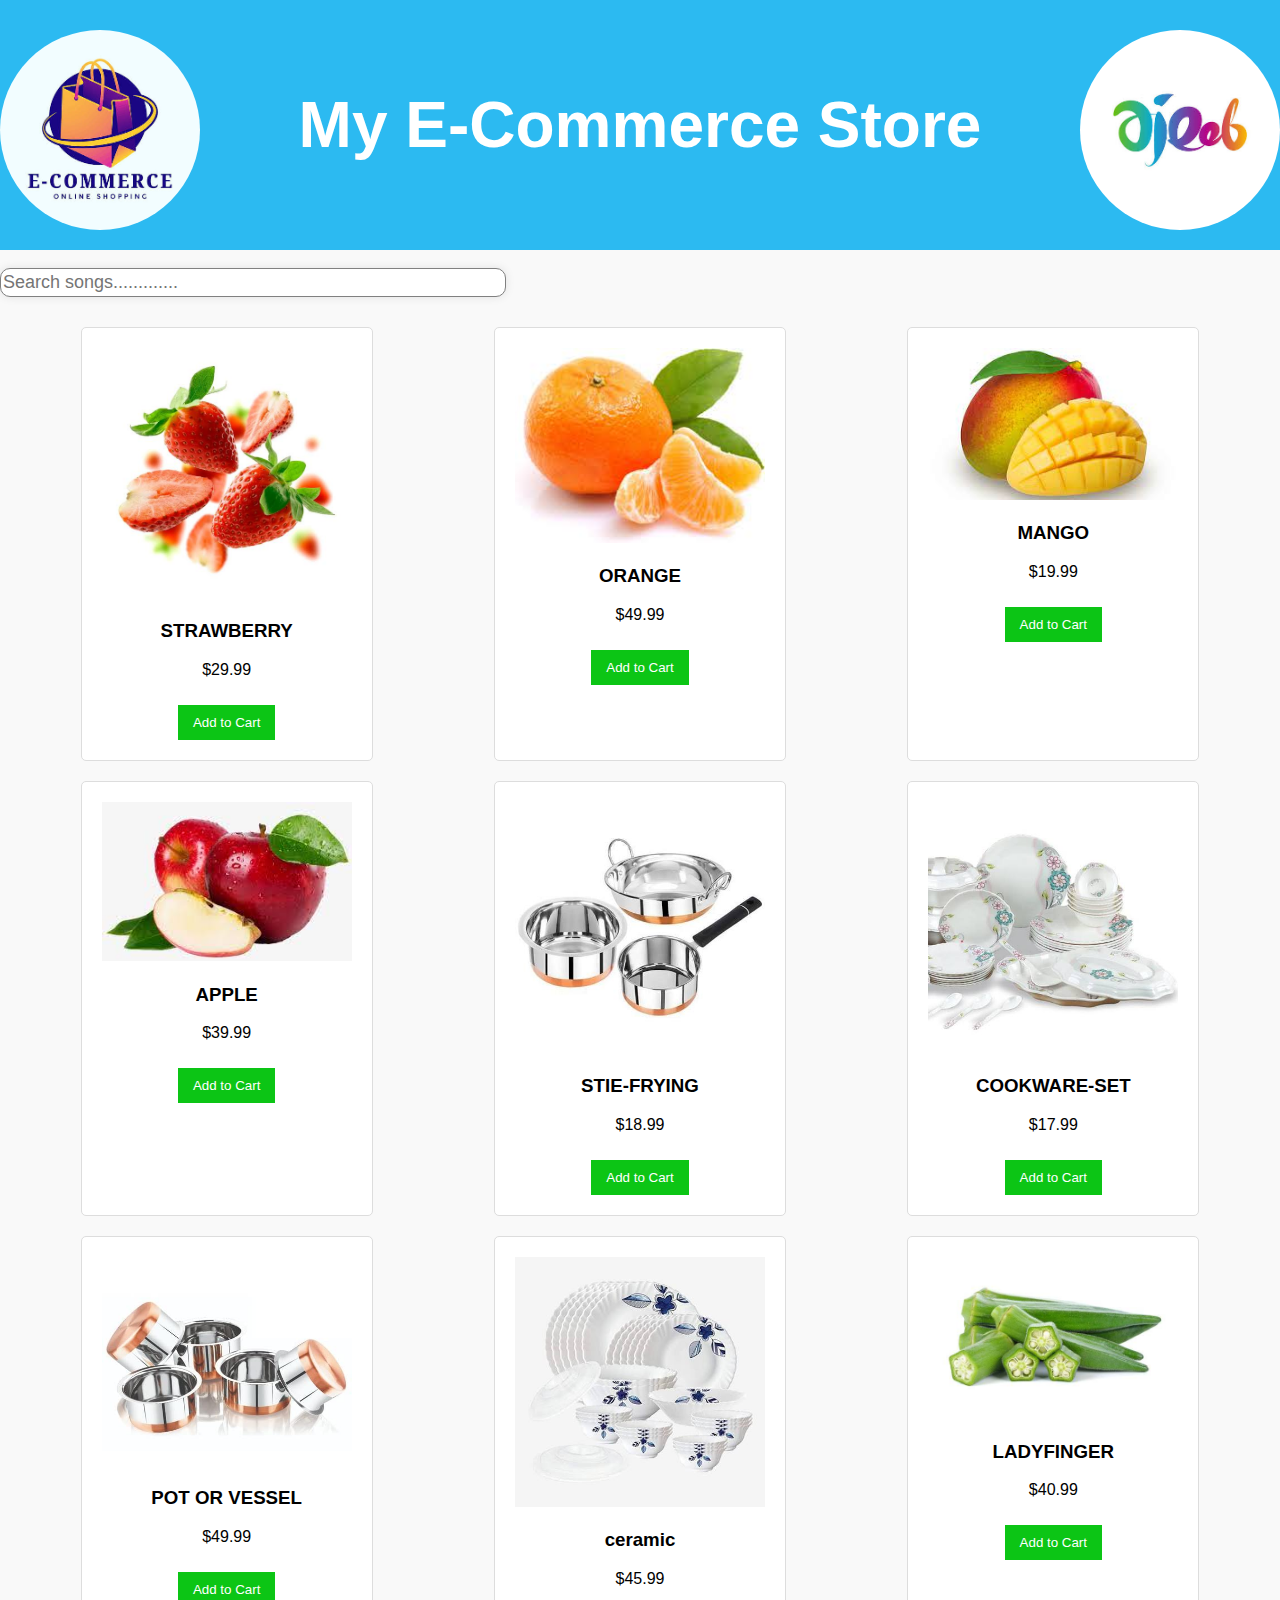
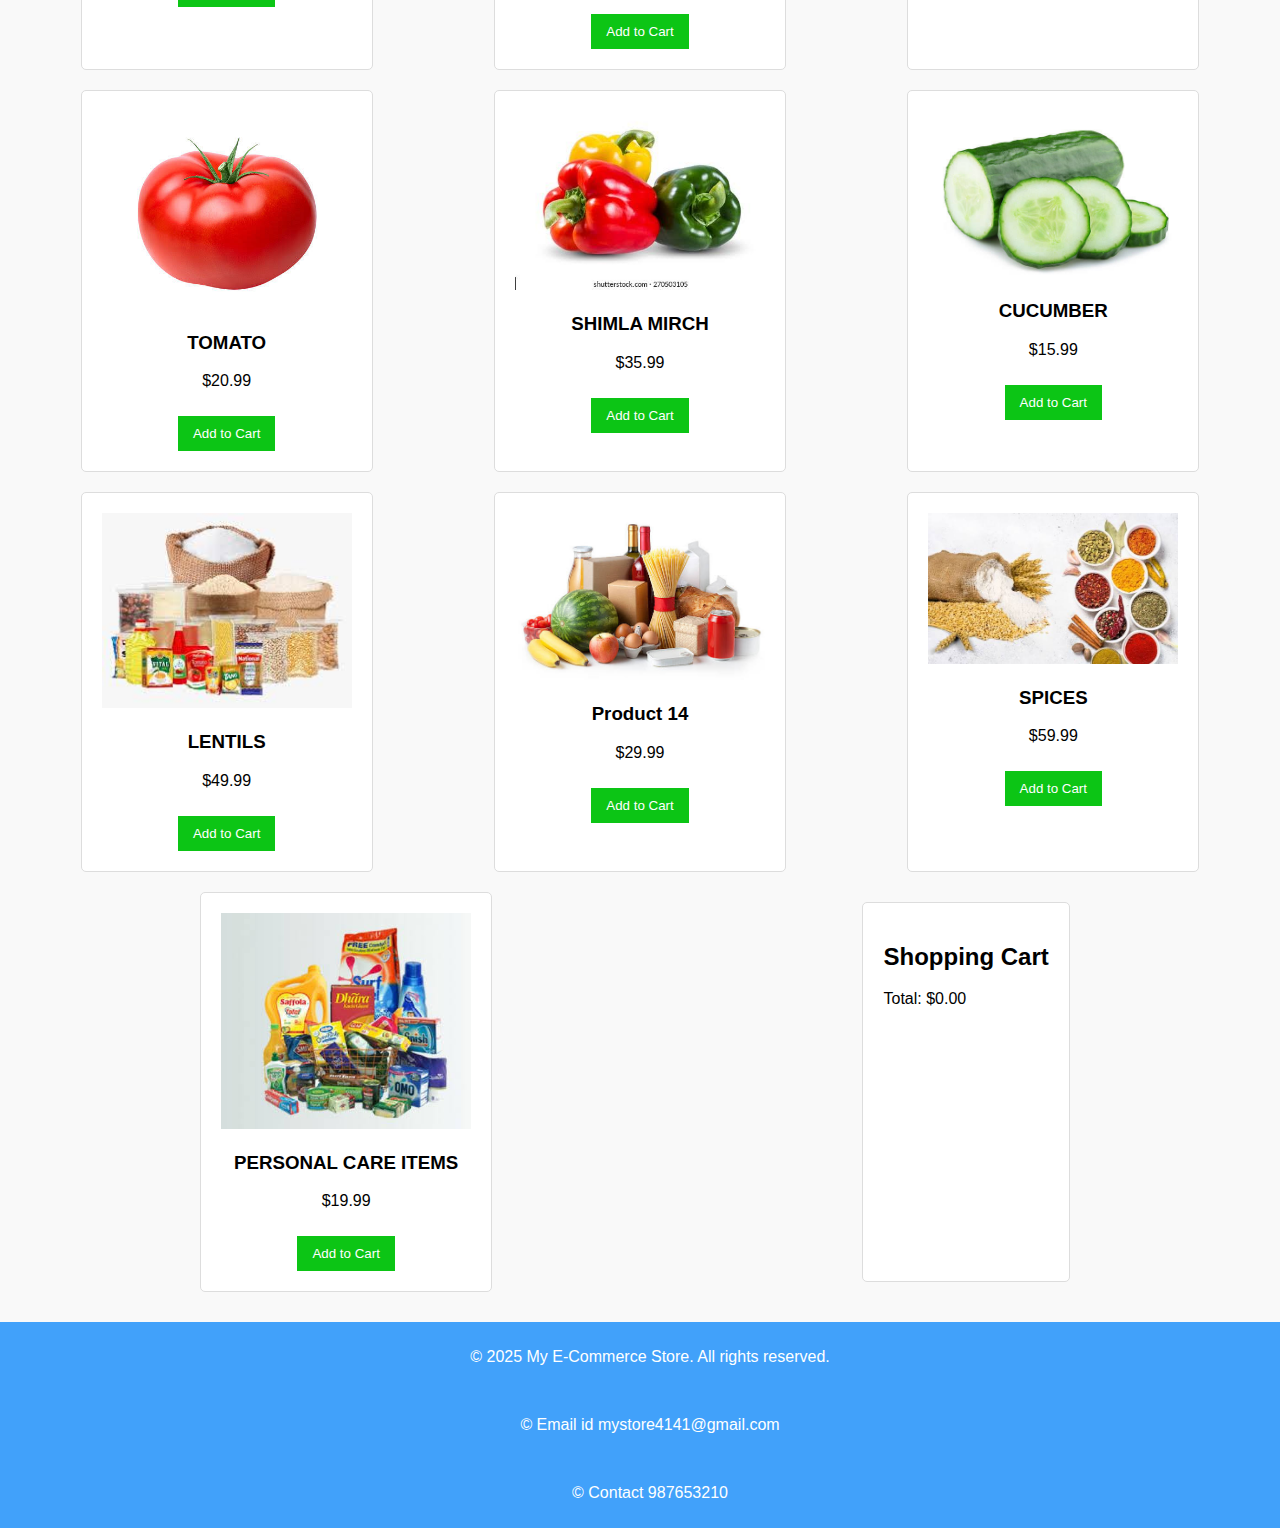
<file: index.html>
<!DOCTYPE html>
<html lang="en">
<head>
  <meta charset="UTF-8" />
  <meta name="viewport" content="width=device-width, initial-scale=1.0" />
  <title>Simple E-commerce Website</title>
 <link rel="stylesheet" href="ecomme.css">
</head>
<body>
  <header>
    <h1>My E-Commerce Store</h1>
    <img src="logo11.jpeg" alt="logo1" id="image1" style="clip-path: circle(50%); height: 200px">
   
    <img src="logo1.jpeg" alt="logo2" id="image2" style="clip-path: circle(50%); height: 200px">
  </header>
  <br>
  <div class="search-container">
    <input type="text" id="searchInput" placeholder="Search songs.............">
</div>

  <main>
    <di class="product-list">
      <div class="product">
        <img src="fruit1.jpeg" alt="Product 1" />
        <h3>STRAWBERRY</h3>
        <p>$29.99</p>
        <button onclick="addToCart('strawberry', 29.99)">Add to Cart</button>
      </div>
      <div class="product">
        <img src="fruit2.jpeg"alt="ORANGE "/>
        <h3>ORANGE</h3>
        <p>$49.99</p>
        <button onclick="addToCart('ORANGE', 49.99)">Add to Cart</button>
      </div>
      <div class="product">
        <img src="frut3.jpeg" alt="Product 3" />
        <h3>MANGO</h3>
        <p>$19.99</p>
        <button onclick="addToCart('MANGO', 19.99)">Add to Cart</button>
      </div>
      <div class="product">
        <img src="frut4.jpeg" alt="Product 4" />
        <h3>APPLE</h3>
        <p>$39.99</p>
        <button onclick="addToCart('APPLE', 39.99)">Add to Cart</button>
      </div>

      <div class="product">
        <img src="br1.jpeg" alt="Product 5" />
        <h3>STIE-FRYING</h3>
        <p>$18.99</p>
        <button onclick="addToCart('STIE-FRYING', 18.99)">Add to Cart</button>
      </div>
      <div class="product">
        <img src="br2.jpeg" alt="Product 6" />
        <h3>COOKWARE-SET</h3>
        <p>$17.99</p>
        <button onclick="addToCart('COOKWARE SET', 17.99)">Add to Cart</button>
      </div>
      <div class="product">
        <img src="br3.jpg" alt="Product 7" />
        <h3>POT OR VESSEL</h3>
        <p>$49.99</p>
        <button onclick="addToCart('POT OR VESSEL', 49.99)">Add to Cart</button>
      </div>
      <div class="product">
        <img src="br4.jpeg" alt="Product 8" />
        <h3>ceramic</h3>
        <p>$45.99</p>
        <button onclick="addToCart('ceramic', 45.99)">Add to Cart</button>
      </div>
      <div class="product">
        <img src="vg1.jpeg" alt="Product 9" />
        <h3>LADYFINGER</h3>
        <p>$40.99</p>
        <button onclick="addToCart('LADYFINGER', 40.99)">Add to Cart</button>
      </div>
      <div class="product">
        <img src="vg4.jpeg" alt="Product 10" />
        <h3>TOMATO</h3>
        <p>$20.99</p>
        <button onclick="addToCart('TOMATO', 20.99)">Add to Cart</button>
      </div>
      <div class="product">
        <img src="vg3.jpeg" alt="Product 11" />
        <h3>SHIMLA MIRCH</h3>
        <p>$35.99</p>
        <button onclick="addToCart('SHIMLA MIRCH', 35.99)">Add to Cart</button>
      </div>
      <div class="product">
        <img src="vg2.jpeg" alt="Product 12" />
        <h3>CUCUMBER</h3>
        <p>$15.99</p>
        <button onclick="addToCart('CUCUMBER', 15.99)">Add to Cart</button>
      </div>
      <div class="product">
        <img src="gr1.jpeg" alt="Product 13" />
        <h3>LENTILS</h3>
        <p>$49.99</p>
        <button onclick="addToCart('LENTILS', 49.99)">Add to Cart</button>
      </div>
      <div class="product">
        <img src="gr2.jpeg" alt="Product 14" />
        <h3>Product 14</h3>
        <p>$29.99</p>
        <button onclick="addToCart('CLEANING SUPPLIES', 29.99)">Add to Cart</button>
      </div>
      <div class="product">
        <img src="gr3.jpeg" alt="Product 15" />
        <h3>SPICES</h3>
        <p>$59.99</p>
        <button onclick="addToCart('SPICES', 59.99)">Add to Cart</button>
      </div>
      <div class="product">
        <img src="gr4.jpeg" alt="Product 16" />
        <h3>PERSONAL CARE ITEMS</h3>
        <p>$19.99</p>
        <button onclick="addToCart('PERSONAL CARE ITEMS', 19.99)">Add to Cart</button>
      </div>

    </div>
    <div class="cart">
      <h2>Shopping Cart</h2>
      <ul id="cart-items"></ul>
      <p>Total: $<span id="total">0.00</span></p>
    </div>
    
  </main>
  <footer>
    <p>&copy; 2025 My E-Commerce Store. All rights reserved.</p>
    <br>
    <p>&copy; Email id  mystore4141@gmail.com</p>
<br>
    <p>&copy; Contact 987653210</p>
  </footer>
  <script src="ecomm.js">
   
  </script>
</body>
</html>
</file>
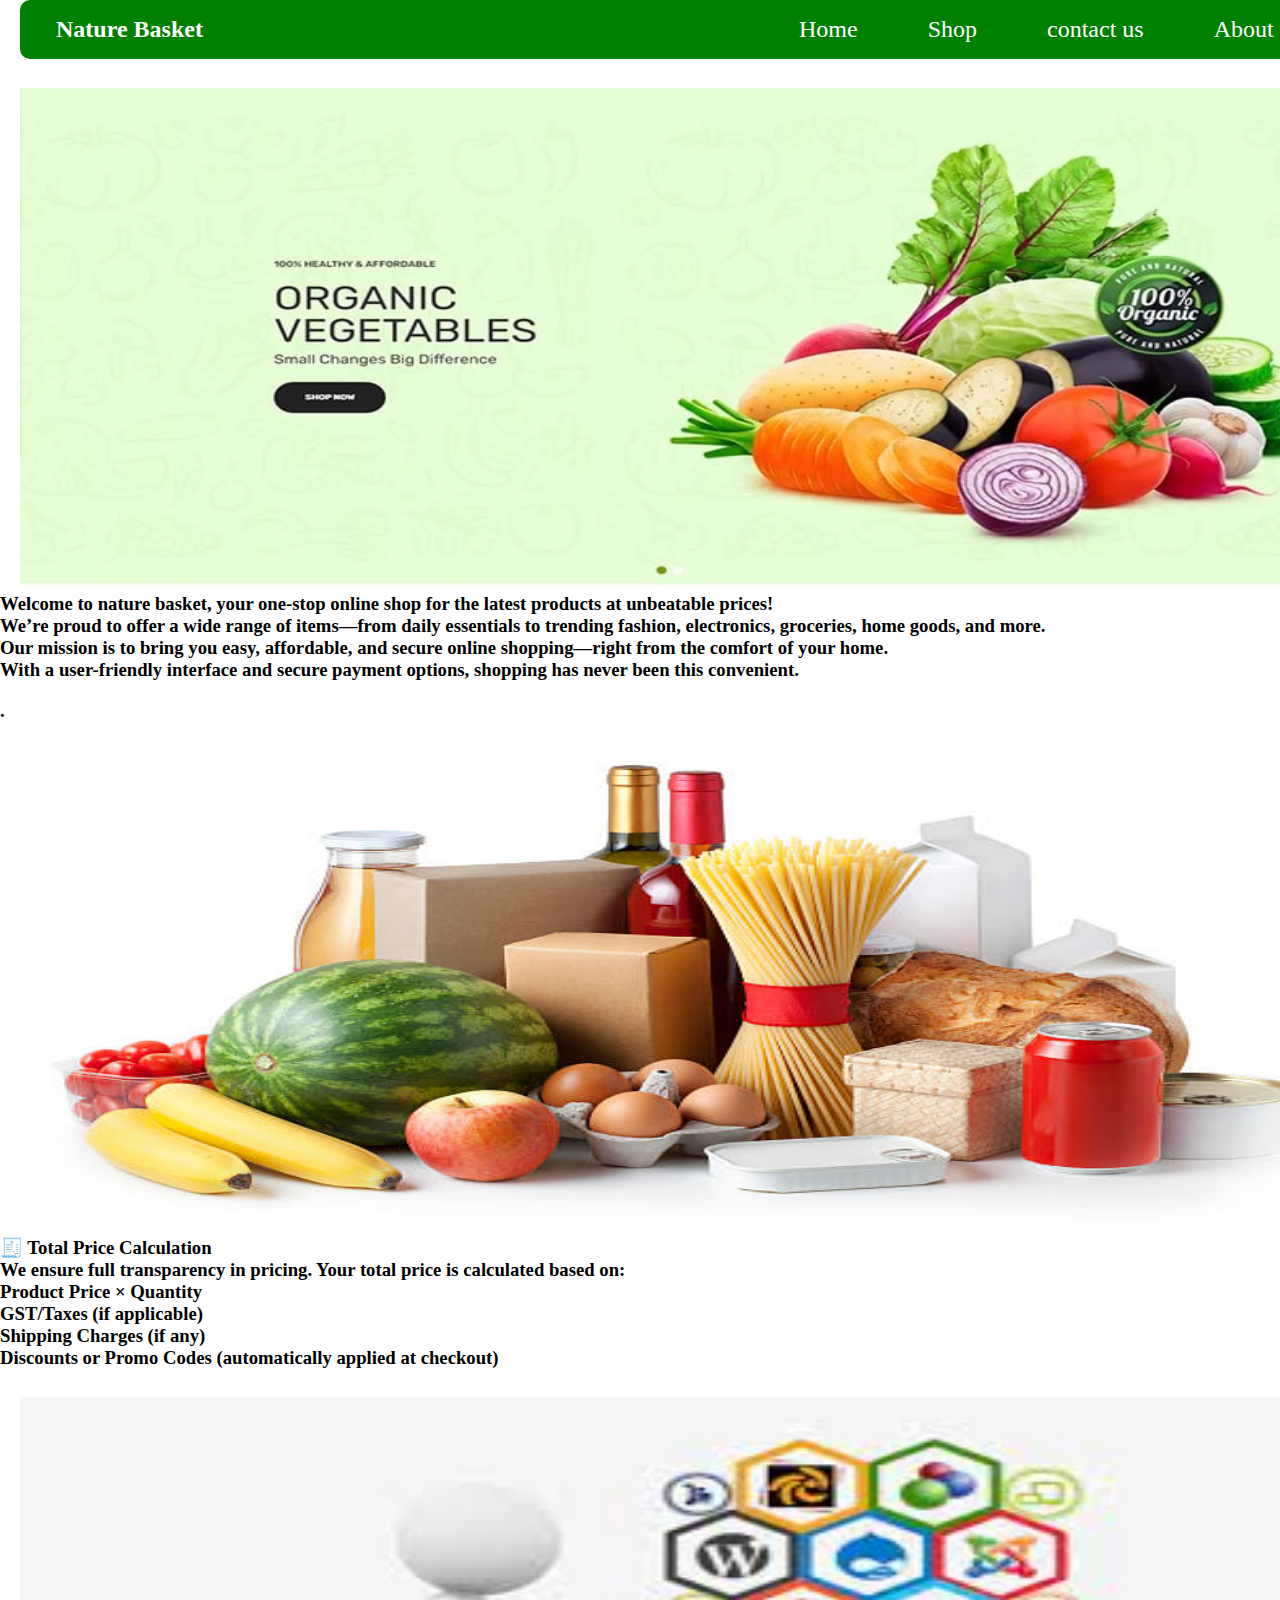
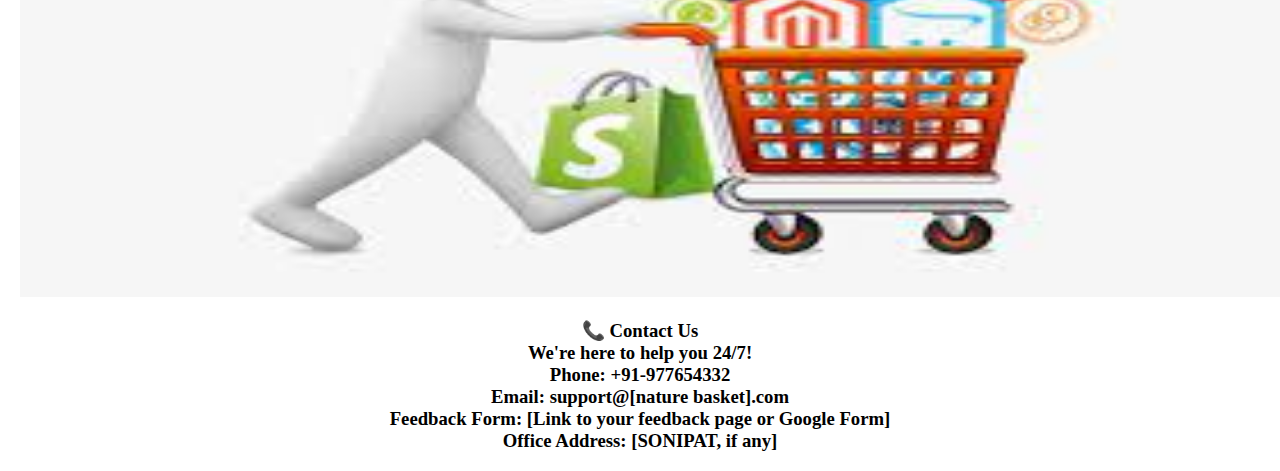
<file: about.html>
<!DOCTYPE html>
<html lang="en">
<head>
    <meta charset="UTF-8">
    <meta name="viewport" content="width=device-width, initial-scale=1.0">
    <title>Document</title>
    <link rel="stylesheet" href="style.css">
</head>
<style>
    #cont{
        text-align: center;
    }
</style>
<body>
    <header>
        <div class="logo">
        <h1>Nature Basket</h1></div>
    <nav>
        
        <ul>
            <li><a href="index.html">Home</a></li>
            <li><a href="shop.html">Shop</a></li>
            <li><a href="contact.html">contact us</a></li>
             <li><a href="about.html">About us</a></li>
    </ul>
    </nav>
    </header>
    <body>

        <h3><img src="pic/homepage.jpg" alt="">Welcome to nature basket, your one-stop online shop for the latest products at unbeatable prices! 
            <br>We’re proud to offer a wide range of items—from daily essentials to trending fashion, electronics, groceries, home goods, and more.
<br>
Our mission is to bring you easy, affordable, and secure online shopping—right from the comfort of your home. 
<br>With a user-friendly interface and secure payment options, shopping has never been this convenient.</h3>
<h3>.
<img src="pic/about1.jpg" alt="" id="about">
🧾 Total Price Calculation
<br>
We ensure full transparency in pricing. Your total price is calculated based on:
<br>
Product Price × Quantity
<br>
GST/Taxes (if applicable)
<br>
Shipping Charges (if any)
<br>
Discounts or Promo Codes (automatically applied at checkout)

</h3>
<img src="pic/ecom2.jpg" alt="">
<h3 id="cont">📞 Contact Us
    <br>
We're here to help you 24/7!
<br>
Phone: +91-977654332
<br>
Email: support@[nature basket].com
<br>
Feedback Form: [Link to your feedback page or Google Form]
<br>
Office Address: [SONIPAT, if any]

</h3>
    </body>
 </body>
</html>
</file>
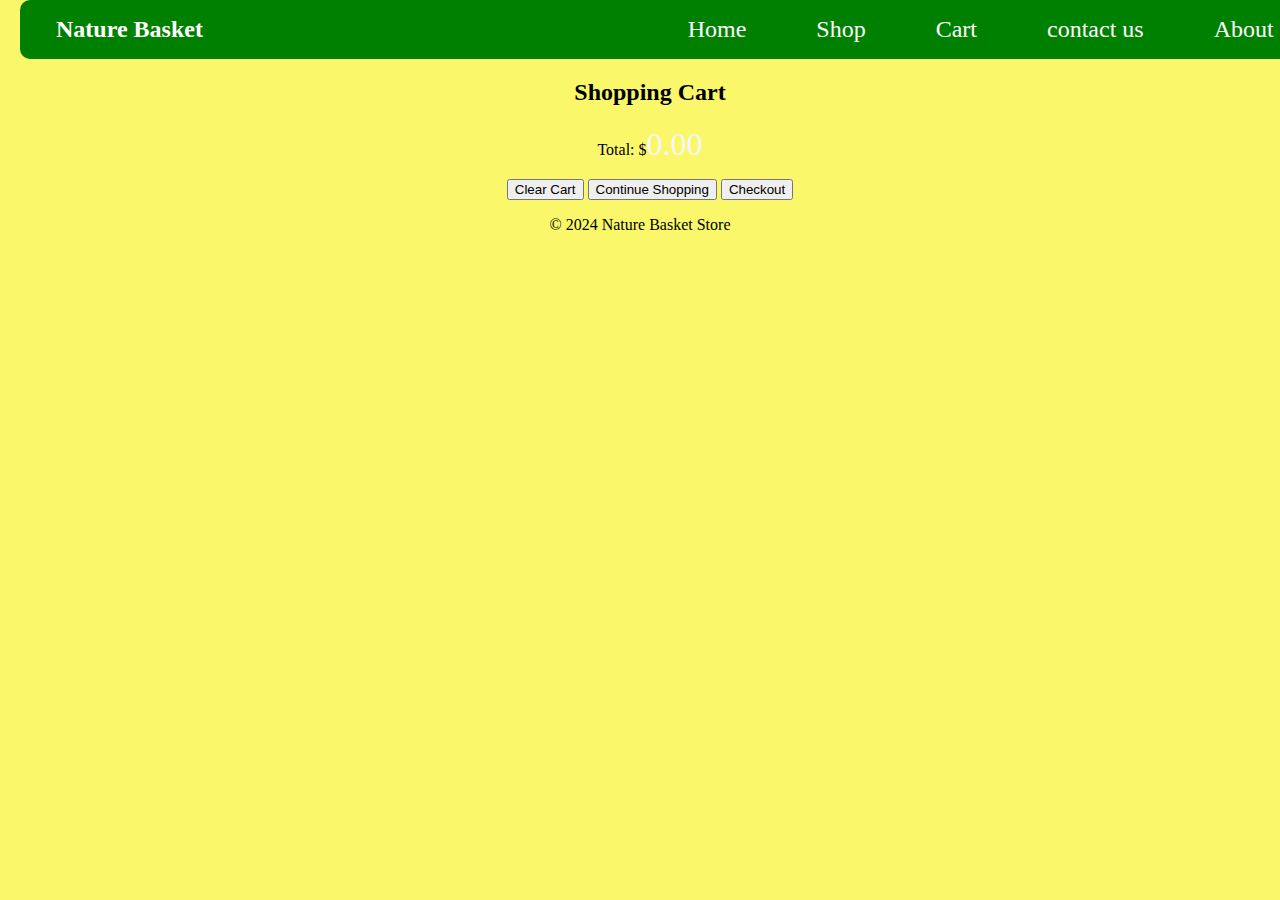
<file: cart.html>
<!DOCTYPE html>
<html lang="en">
<head>
    <meta charset="UTF-8">
    <meta name="viewport" content="width=device-width, initial-scale=1.0">
    <title>Your Shopping Cart - Thrift Clothing Store</title>
    <link rel="stylesheet" href="style.css">
</head>
<body style="background-color: rgb(250, 248, 106);">
    <header>
        <div class="logo">
        <h1>Nature Basket</h1></div>
    <nav>
        
        <ul>
            <li><a href="home.html">Home</a></li>
            <li><a href="shop.html">Shop</a></li>
            <li><a href="cart.html">Cart</a></li>
            <li><a href="contact.html">contact us</a></li>
             <li><a href="about.html">About us</a></li>
    </ul>
    </nav>
</header>
    <main>
         <div class="cart">
      <h2>Shopping Cart</h2>
      <ul id="cart-items"></ul>
      <p>Total: $<span id="total">0.00</span></p>
    </div>
        <!--<div style="font-size: 2rem;">
        <h1>Your Shopping Cart</h1>
                <div class="cart">
      <ul id="cart-items"></ul>
      <p>Total: rs<span id="total">0.00</span></p>
    </div>-->
    
        <div id="cart-items">
        <button onclick="clearCart()">Clear Cart</button> <!-- Clear Cart Button -->
        <button onclick="window.location.href='shop.html'">Continue Shopping</button>
        <button id="checkout-button" onclick="checkout()">Checkout</button>

        </div>
    </main>

    <footer style="width: 100%; text-align: center; position: relative;">
        <p>&copy; 2024 Nature Basket Store</p>
        <script src="shop.js"></script>  
    </footer>
    <script src="cart.js"></script>
</body>
</html>
</file>
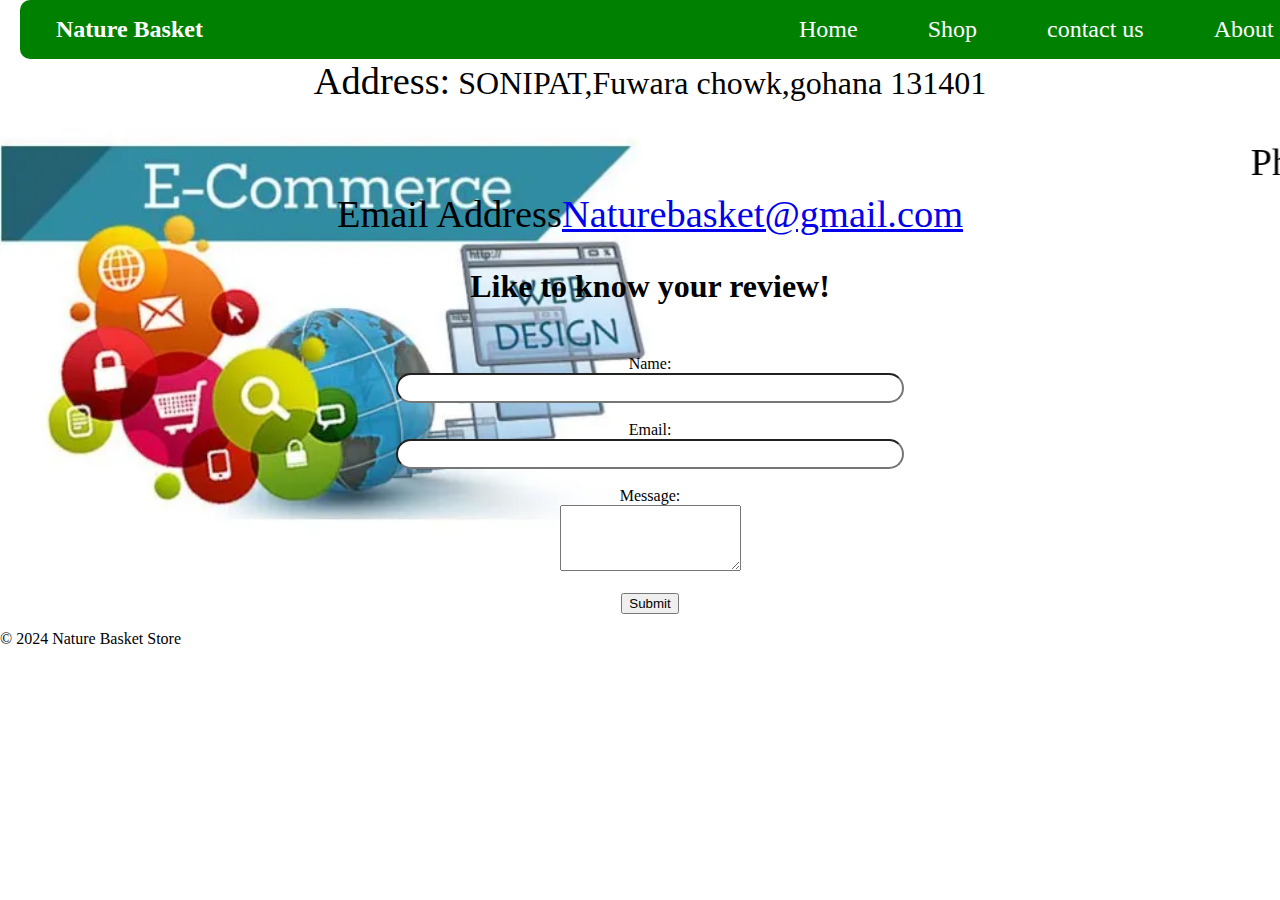
<file: contact.html>
<!DOCTYPE html>
<html lang="en">
<head>
    <meta charset="UTF-8">
    <meta name="viewport" content="width=device-width, initial-scale=1.0">
    <title>Document</title>
    <link rel="stylesheet" href="style.css">
<style>
  body{
    background-image: url(pic/ecom1.webp);
    width:1300px ;
    background-repeat: no-repeat;
    background-size: contain;
  }
</style>

</head>
  <header>
        <div class="logo">
        <h1>Nature Basket</h1></div>
    <nav>
        
        <ul>
            <li><a href="index.html">Home</a></li>
            <li><a href="shop.html">Shop</a></li>
            <li><a href="contact.html">contact us</a></li>
             <li><a href="about.html">About us</a></li>
    </ul>
    </nav>
  </header>
    
    <main>
      <div class="cont" style="font-size: 2rem;">

      <big> Address:</big>
       SONIPAT,Fuwara chowk,gohana 131401
      <br>
      <br>
      <marquee behavior="" direction="left"><big>Phone Number:</big><a href ="tel : 8300001001"> 8300001001</a></marquee>
      
      <!-- Email Address -->
      <br><big>Email Address<a href="mailto:Naturebasket@gmail.com">Naturebasket@gmail.com</a></big>
      <br>
      
      
    
      <center>
      <p><b>Like to know your review!</p></b></div>

      <br><form  method="POST" class="contact-form">
      <label for="name">Name:</label>
      <br>
      <input type="text" id="name" name="name" required>
    <br><br>
      <label for="email"> Email:</label>
      <br>
      <input type="email" id="email" name="email" required>
    <br><br>
      <label for="message">Message:</label>
      <br>
      <textarea id="message" name="message" rows="4"  required></textarea>
<br><br>
<button onclick="myFunction()">Submit</button>
    </form></center>
  </div>
    </main>
  <script>
    function myFunction() {
      let text;
      if (confirm("THANKU FOR YOUR MESSAGE! ")== true) {
        text = "You pressed OK ";
      } else {
        text = "You canceled!";
      }
      document.getElementById("demo").innerHTML = text;
    }
    
    </script>
    <footer>
    <p>&copy; 2024 Nature Basket Store</p>
    </footer>
</body>
</html>
</file>
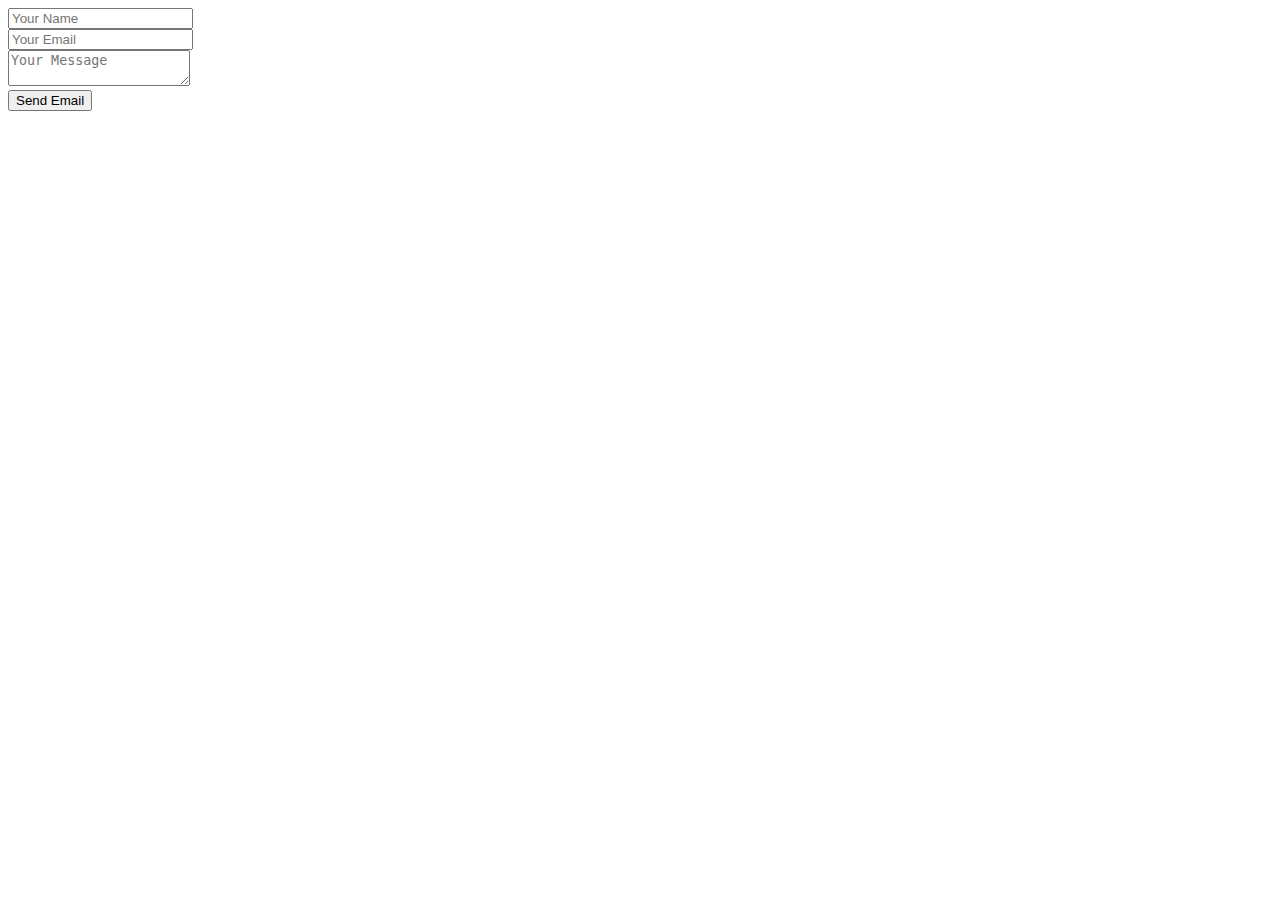
<file: MAIL.HTML>
<!DOCTYPE html>
<html>
<head>
  <title>Contact Form</title>
</head>
<body>
  <form id="contact-form">
    <input type="text" name="from_name" placeholder="Your Name" required><br>
    <input type="email" name="from_email" placeholder="Your Email" required><br>
    <textarea name="message" placeholder="Your Message" required></textarea><br>
    <button type="submit">Send Email</button>
  </form>

  <script src="https://cdn.emailjs.com/dist/email.min.js"></script>
  <script>
    // Initialize EmailJS
    (function() {
      emailjs.init("YOUR_USER_ID"); // replace with your EmailJS user ID
    })();

    // Form submission
    document.getElementById('contact-form').addEventListener('submit', function(e) {
      e.preventDefault();

      emailjs.sendForm('YOUR_SERVICE_ID', 'YOUR_TEMPLATE_ID', this)
        .then(() => {
          alert("Message sent!");
        }, (error) => {
          alert("Failed to send: " + JSON.stringify(error));
        });
    });
  </script>
</body>
</html>
</file>
<file: ecomme.css>
body {
    font-family: Arial, sans-serif;
    margin: 0;
    padding: 0;
    background-color: #f9f9f9;
  }
  header {
    background-color: #2cbaf1;
    color: white;
    padding: 45px;
    text-align: center;
    font-size: 2rem;
  }
  #searchInput {
    width: 500px;
    height: 25px;
    border: 1px solid gray;
    border-radius: 10px;
  background-color: white;
  color: grey;
    font-size: 18px;
    box-shadow: 0 0 10px rgba(0,0,0,0.1);
    right: 0;
}
.product-item {
  display: flex;
  justify-content: space-between;
  align-items: center;
  padding: 10px;
  border-bottom: 1px solid #ccc;
}

.remove-btn {
  background-color: #14e90d;
  color: #fff;
  border: none;
  padding: 5px 10px;
  cursor: pointer;
  border-radius: 5px;
}

.remove-btn:hover {
  background-color: #fffc33;
}


  #image1{
  
  position: absolute;
  left: 0;
  top: 30px;
    
      }
      #image2{
        position: absolute;
  right: 0;
  top: 30px;
        
      }
  .product-list {
    display: flex;
    justify-content: space-around;
    flex-wrap: wrap;
    padding: 20px;
  }
  .product {
    background-color: white;
    padding: 20px;
    margin: 10px;
    border: 1px solid #ddd;
    border-radius: 5px;
    text-align: center;
    width: 250px;
  }
  .product img {
    width: 100%;
    height: auto;
  }
  .product button {
    background-color: #0cc515;
    color: white;
    padding: 10px 15px;
    border: none;
    cursor: pointer;
    margin-top: 10px;
  }
  .product button:hover {
    background-color: #f72c25;
  }
  .cart {
    padding: 20px;
    background-color: white;
    margin: 20px;
    border: 1px solid #ddd;
    border-radius: 5px;
  }
  footer {
    background-color: #41a1fa;
    color: white;
    text-align: center;
    padding: 10px;
    position: relative;
    bottom: 0;
    width: 100%;
  }
</file>
<file: style.css>
body{
  margin: 0;
  padding: 0;
  background-color: white;
}
header {
    position:relative;
    background-color: green;
    color: white;
  padding-left: 1rem;
  margin-left: 20px;
    display: flex;
    justify-content: space-between;
    align-items: center;
    border-radius: 10px;
    width: 1320px;
}

.logo h1 {
  padding-left: 20px;
  display: flex;
  justify-content: space-between;
    font-size: 1.5rem;
}
input{
    padding-top: 10px;
    width: 500px;
    border-radius: 25px;
}
header nav ul {
    list-style: none;
    display: flex;
}

header nav ul li {
    margin: 0 15px;
    padding-right: 40px;
}

header nav ul li a {
    color: white;
    text-decoration: none;
    font-size: 1.5rem;
}

header nav ul li a:hover {
    color: blue;
}
img{
  margin-top: 10px;
    padding-left: 20px;
  width: 1300px;
  height: 500px;
  animation: click 1s ease backwards;
}
@keyframes click{
    0%{ 
        transform: translate(0px,100px);
    }
    100%{
        transform: translate(0px,0);
    }
}
#bottom{
    background-color: green;
    height: 50px;
    font-family: 'Franklin Gothic Medium', 'Arial Narrow', Arial, sans-serif;
    width: 1300px;
    color: white;
    display: flex;
    align-items: center;
    justify-content: center;
    margin: 18px;
    margin-top: 10px;
}
main {
    padding: 0px;
     margin: 0px;
     width: 1300px;
    text-align: center;
}
  #cart-section {
    background: green;
    padding: 1rem;
    margin: 1rem;
    
  }
    #hello{
    background-color: green;
    font-size: 1.2rem;
  }
  
  #total{

    color: rgb(250, 245, 245);
    font-size: 2rem;
  }

.footer {
  background: green; 
  color: #ffffff;
  padding: 40px 20px;
  
}

.footer-container {
  display: flex;
  justify-content: space-between;
  flex-wrap: wrap;
  gap: 20px;
}

.footer-section {
  flex: 1;
  min-width: 250px;
  font-size: 1.2rem;
}

.footer-section h3 {
  font-size: 18px;
  margin-bottom: 20px;
  color: #ffffff;
}

.footer-section p,
.footer-section ul,
.footer-section form {
  margin: 0;
  color: #e4e4e4;
}

.footer-section ul {
  list-style: none;
  padding: 0;
}

.footer-section ul li {
  margin: 10px 0;
}

.footer-section ul li a {
  text-decoration: none;
  color: #e4e4e4;
  transition: color 0.3s;
}

.footer-section ul li a:hover {
  color: #ffffff;
}

/* Social Icons */
.social-icons {
  margin-top: 20px;
}

.social-icons .icon {
  display: inline-block;
  margin-right: 15px;
  font-size: 18px;
  color: #e4e4e4;
  transition: color 0.3s;
}

.social-icons .icon:hover {
  color: #ffffff;
}

/* Newsletter Section */
.footer-section.newsletter form {
  display: flex;
  flex-wrap: wrap;
  gap: 10px;
}

.footer-section.newsletter input {
  flex: 1;
  padding: 10px;
  border: none;
  border-radius: 5px;
}

.footer-section.newsletter button {
  padding: 10px 20px;
  border: none;
  background-color: #f47c26; /* Orange button */
  color: #ffffff;
  border-radius: 5px;
  cursor: pointer;
  transition: background-color 0.3s;
}

.footer-section.newsletter button:hover {
  background-color: #e66a1e; /* Darker orange */
}

/* Footer Bottom */
.footer-bottom {
  text-align: center;
  margin-top: 20px;
  font-size: 14px;
  color: #e4e4e4;
  border-top: 1px solid rgba(255, 255, 255, 0.3);
  padding-top: 20px;
}
</file>
